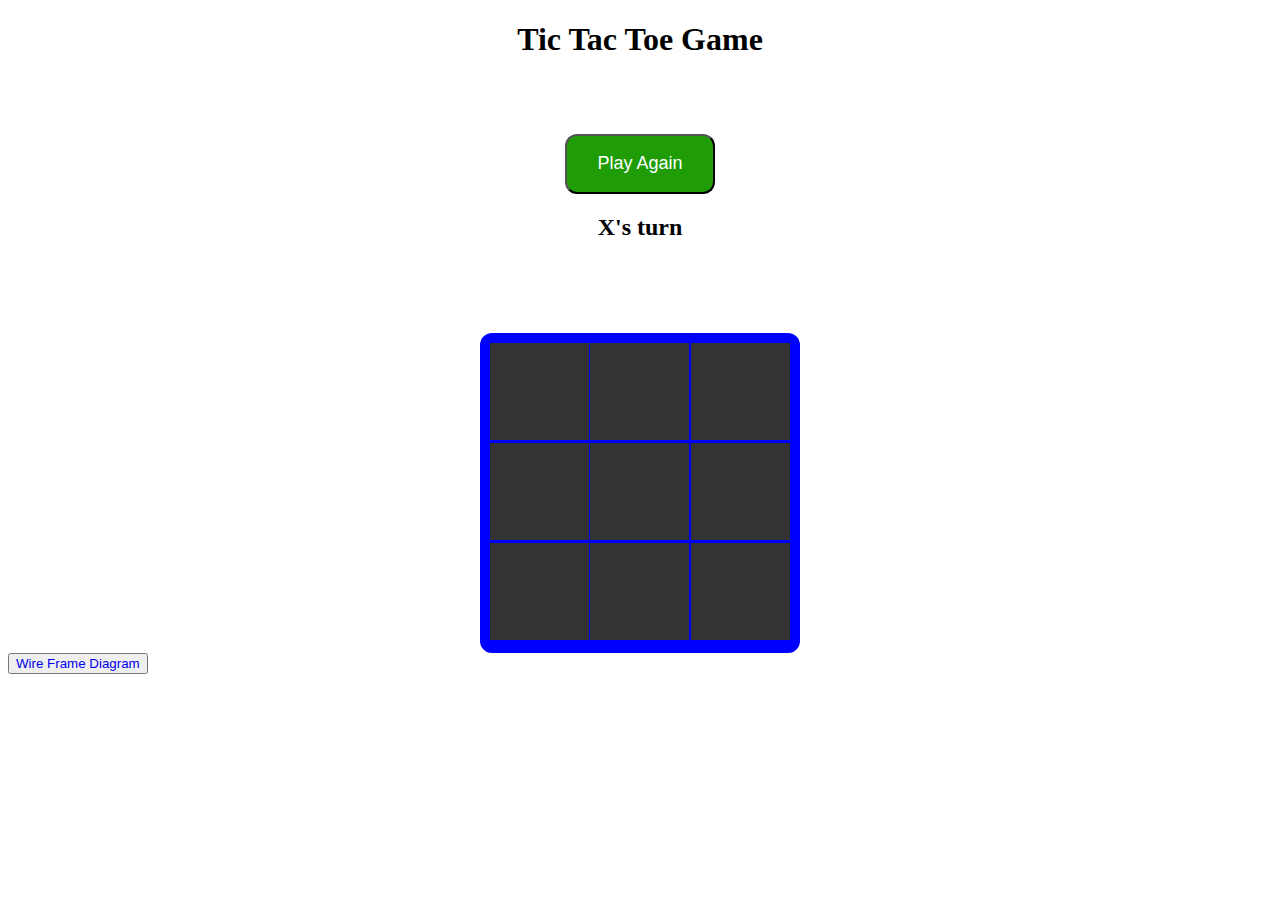
<file: index.html>
<!DOCTYPE html>
<html lang="en">
<head>
    <meta charset="UTF-8">
    <meta name="viewport" content="width=device-width, initial-scale=1.0">
    <title>JS Project Tic Tac Toe</title>
    <link rel="stylesheet" href="./CSS/styles.css">
</head>

<body>
    <h1>Tic Tac Toe Game</h1>
<br>
<br>
<br>

<div id="divbtn">
<button  id="restartBtn">Play Again</button>
<h2 id="statusText"></h2>
</div>
<br>
<br>
<br>
<br>
<div class="game_container">
        <div class="game_item" sqIndex="0"></div>
        <div class="game_item" sqIndex="1"></div>
        <div class="game_item" sqIndex="2"></div>
        <div class="game_item" sqIndex="3"></div>
        <div class="game_item" sqIndex="4"></div>
        <div class="game_item" sqIndex="5"></div>
        <div class="game_item" sqIndex="6"></div>
        <div class="game_item" sqIndex="7"></div>
        <div class="game_item" sqIndex="8"></div>
        
</div>

<button><a href="./Outline/TicTacToe Diagram.drawio.html" target="_self">Wire Frame Diagram</a></button>
</body>
<script src="./JS/index.js"></script>
</html>
</file>
<file: CSS/styles.css>
.game_container {
    display: grid;
    grid-template-columns: repeat(3, auto);
    background-color: blue;
    padding: 10px;
    column-gap: 1px;
    row-gap:1px;
    margin:auto;
    width:300px;
    height:300px;
    border-radius:12px;
  }


  .game_item {
    background-color: #333333;
    border: 1px solid #333333;
    padding: 20px;
    font-size: 50px;
    text-align: center;
    color:white;
    cursor:pointer;
    font-family:cursive;
    width:57px;
    height:55px;
    line-height: 50px;
  }

  h1{
    text-align:center;
  }
  #divbtn {
    text-align:center;
    margin:auto;
  }


  #restartBtn{
    height:60px;
    background-color: rgb(32, 156, 7);
    color:white;
    width:150px;
    border-radius:12px;
    font-size:18px;
    
  }

  #restartBtn:hover{
background-color: rgb(8, 211, 96);
  }

  a{
    text-decoration: none;
  }
</file>
